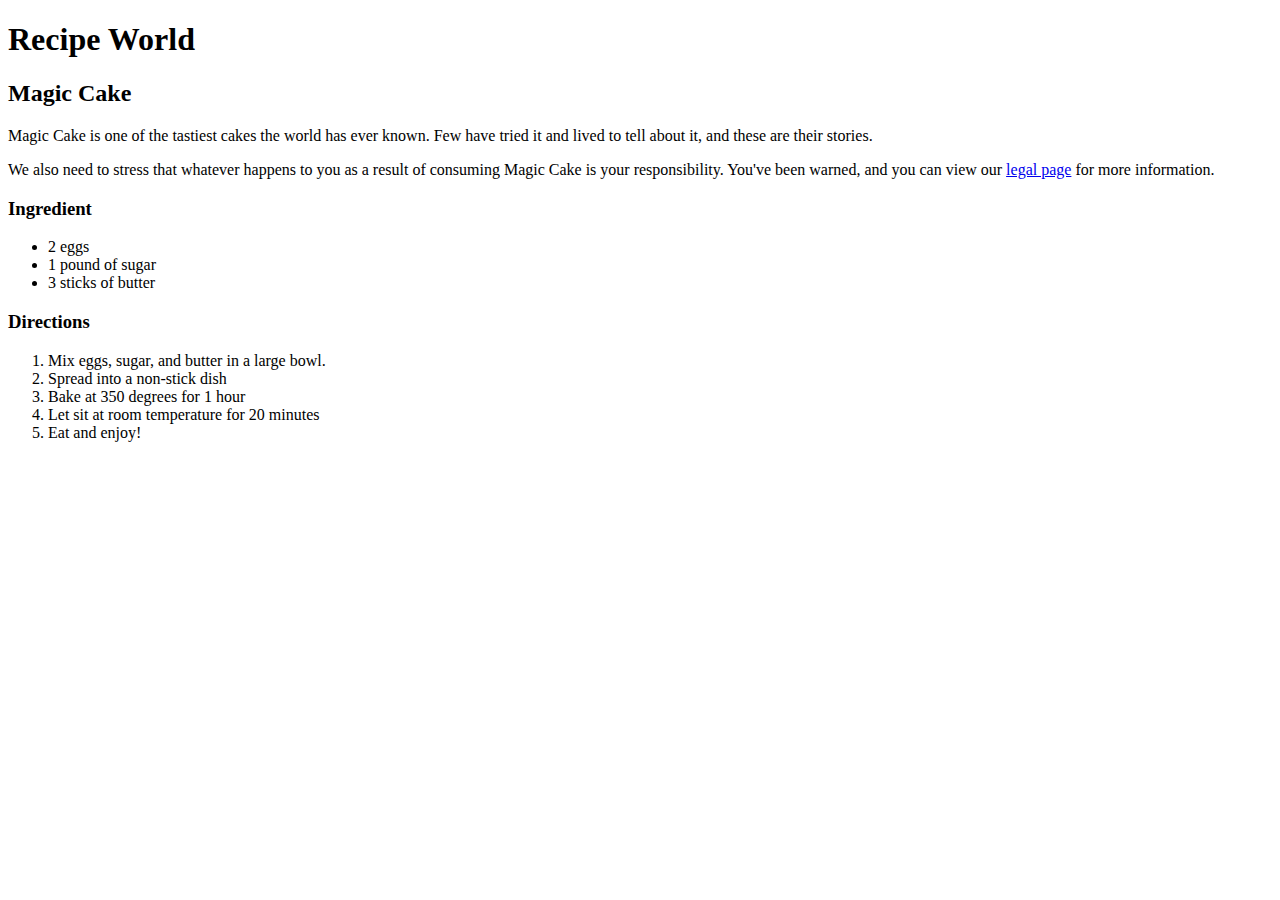
<file: index.html>
<!-- magic-cake.html -->

<!DOCTYPE html>
<html>
	<head>
	</head>

	<body>
	<h1>Recipe World</h1>
	<h2>Magic Cake</h2>
	<p>Magic Cake is one of the tastiest cakes the world has ever known. Few have tried it and lived to tell about it, and these are their stories.</p>

	<p>We also need to stress that whatever happens to you as a result of consuming Magic Cake is your responsibility. You've been warned, and you can view our <a href="legal.html" target="_blank">legal page</a> for more information.</p>
	<h3>Ingredient</h3>
	<ul>
		<li>2 eggs</li>
		<li>1 pound of sugar</li>
		<li>3 sticks of butter</li>
	</ul>
	<h3>Directions</h3>
	<ol>
		<li>Mix eggs, sugar, and butter in a large bowl.</li>
		<li>Spread into a non-stick dish</li>
		<li>Bake at 350 degrees for 1 hour</li>
		<li>Let sit at room temperature for 20 minutes</li>
		<li>Eat and enjoy!</li>
	</ol>
	</body>
</html>
</file>
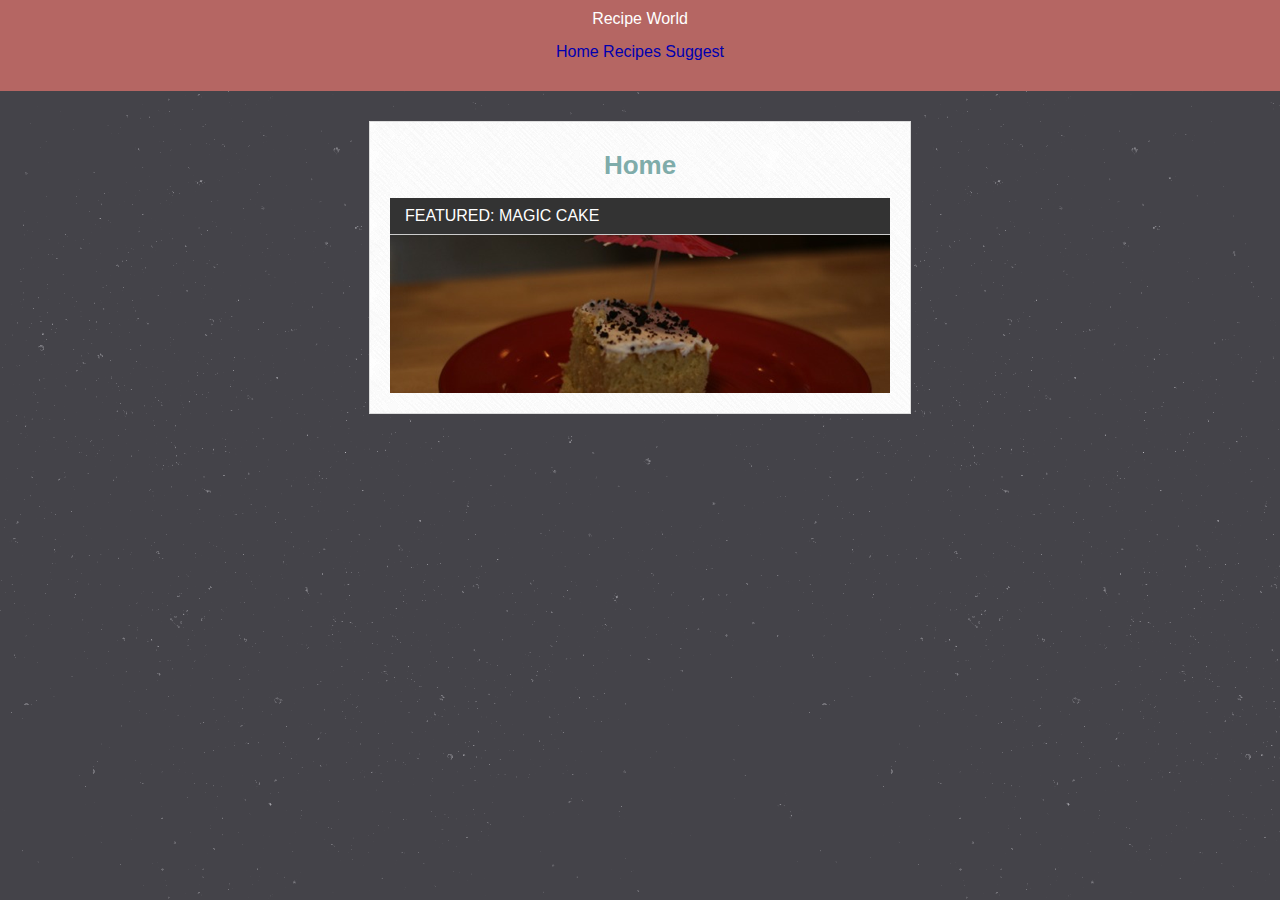
<file: home.html>
<!DOCTYPE html>
<html>
	<head>
		<link rel="stylesheet" type="text/css" href="main.css">
	</head>
	<body>
		<div class="header">
			<h1>Recipe World</h1>
			<ul class="nav">
				<li><a href="home.html">Home</a></li>
				<li><a href="recipes.html">Recipes</a></li>
				<li><a href="suggest.html">Suggest</a></li>
			</ul>
		</div>
		<div class="main-content">
			<h2>Home</h2>
			<div class="featured-image">
				<h3>Featured: Magic Cake</h3>
			</div>
		</div>
	</body>
</html>
</file>
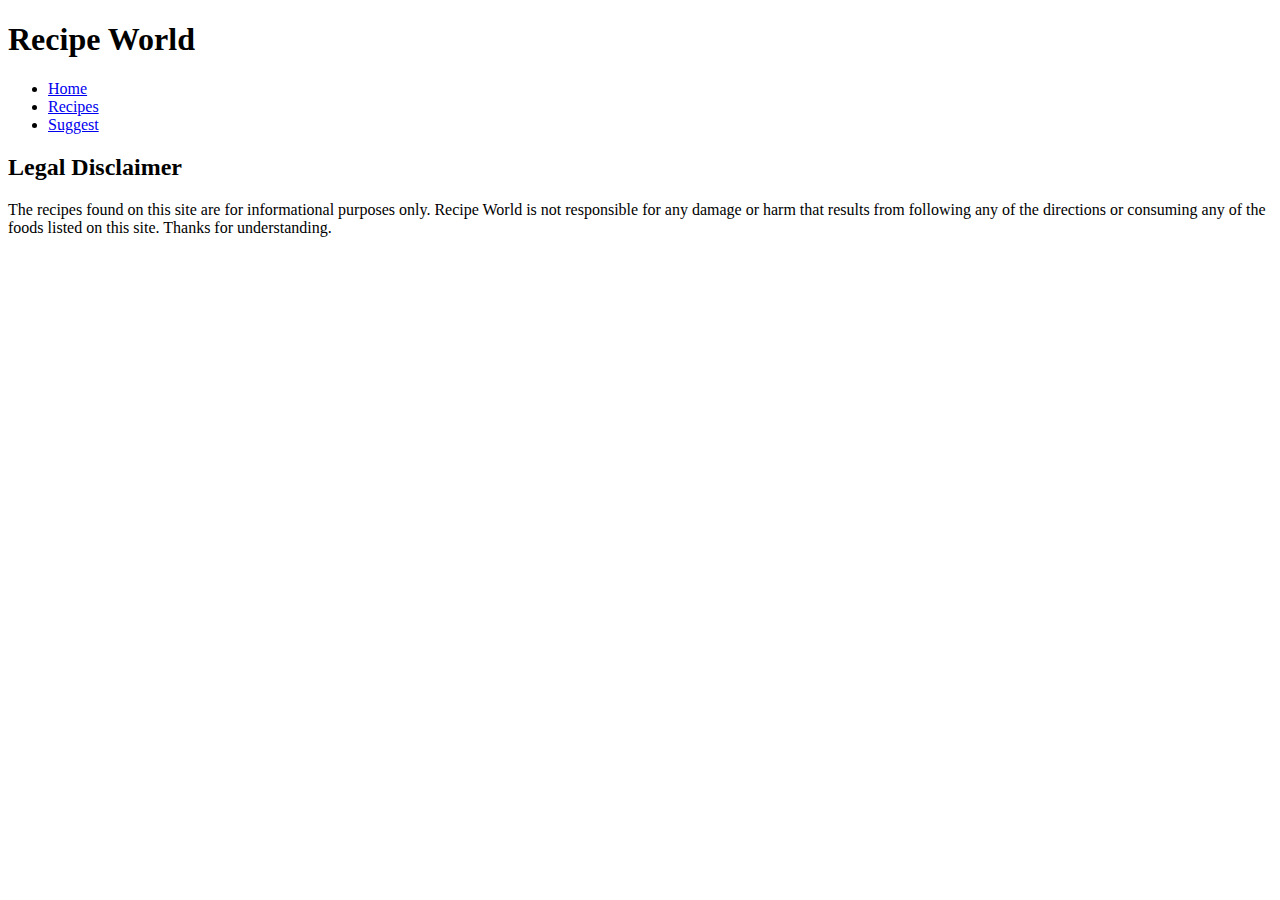
<file: legal.html>
<!DOCTYPE html>
<html>
	<head>
		<title>Recipe World</title>
	</head>
	<body>
		<h1>Recipe World</h1>
		<ul>
			<li><a href="home.html">Home</a></li>
			<li><a href="recipes.html">Recipes</a></li>
			<li><a href="suggest.html">Suggest</a></li>
		</ul>
		
		<h2>Legal Disclaimer</h2>
		<p>The recipes found on this site are for informational purposes only. Recipe World is not responsible for any damage or harm that results from following any of the directions or consuming any of the foods listed on this site. Thanks for understanding.</p>
	</body>
</html>
</file>
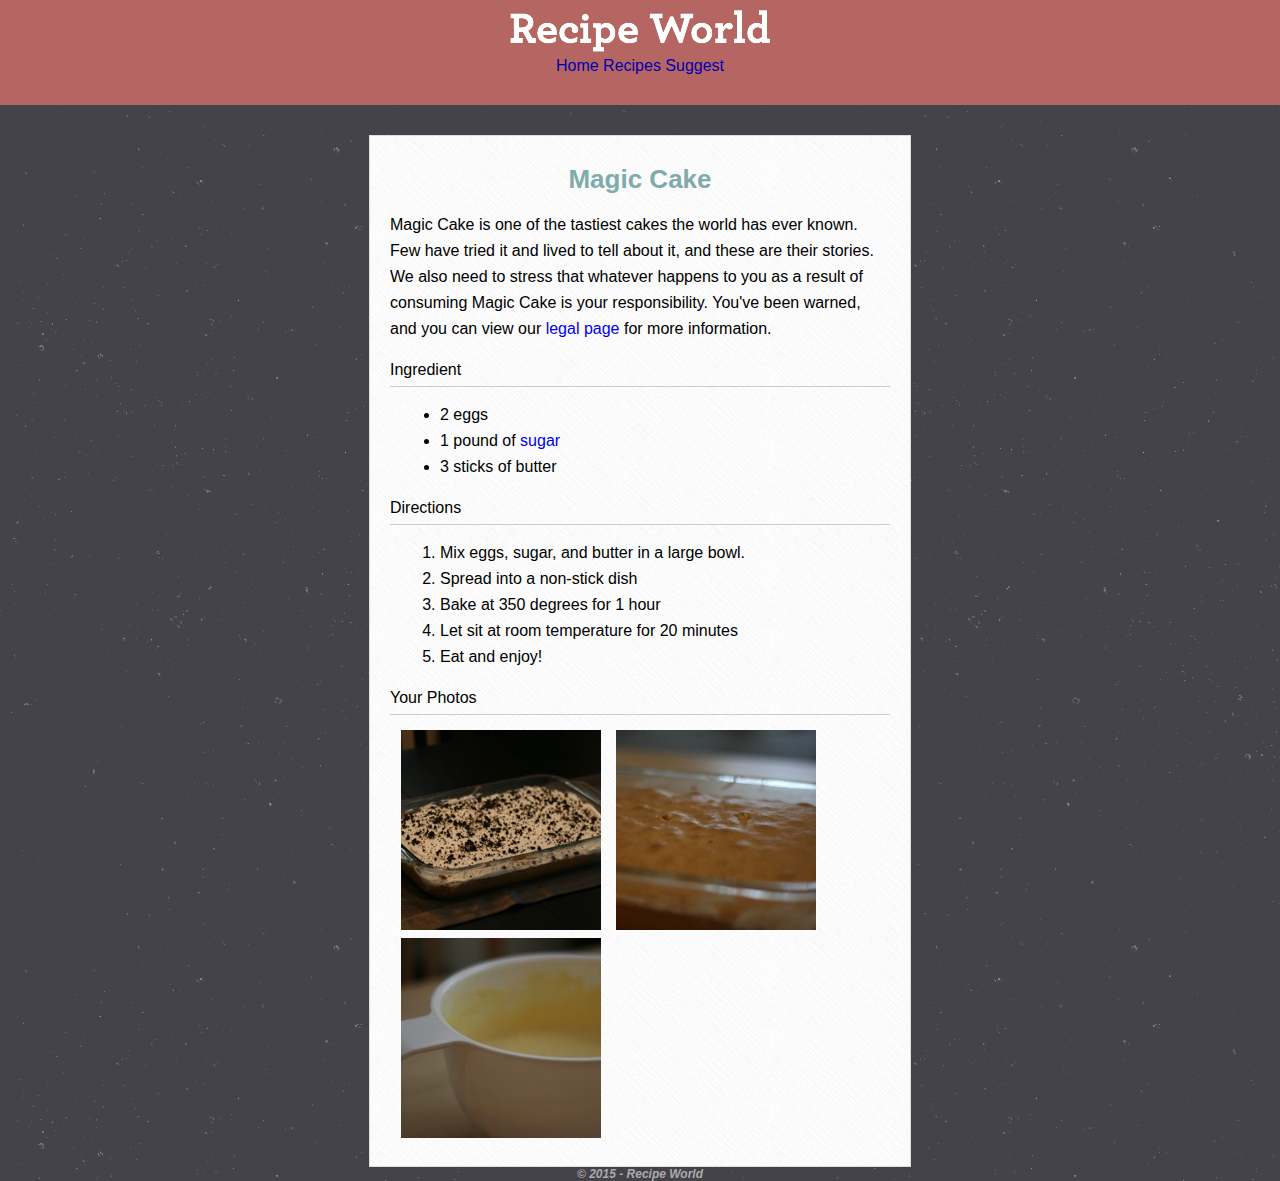
<file: magic-cake.html>
<!DOCTYPE html>
<html>
	<head>
		<title>Recipe World</title>
		<link rel="stylesheet" type="text/css" href="main.css">
	</head>

	<body>
		<div class="header">
			<img src="images/logo.png" alt="Recipe World Logo">
			<ul class="nav">
				<li><a href="home.html">Home</a></li>
				<li><a href="recipes.html">Recipes</a></li>
				<li><a href="suggest.html">Suggest</a></li>
			</ul>
		</div>
		<div class="main-content">
			<h2>Magic Cake</h2>
				<p>Magic Cake is one of the tastiest cakes the world has ever known. Few have tried it and lived to tell about it, and these are their stories.</p>

				<p>We also need to stress that whatever happens to you as a result of consuming Magic Cake is your responsibility. You've been warned, and you can view our <a href="legal.html" target="_blank">legal page</a> for more information.</p>
			<h3>Ingredient</h3>
			<ul>
				<li>2 eggs</li>
				<li>1 pound of <a href="http://www.amazon.com/Domino-Sugar-Granulated-64-Ounce-Canisters/dp/B0029K0VOO">sugar</a></li>
				<li>3 sticks of butter</li>
			</ul>
			<h3>Directions</h3>
			<ol>
				<li>Mix eggs, sugar, and butter in a large bowl.</li>
				<li>Spread into a non-stick dish</li>
				<li>Bake at 350 degrees for 1 hour</li>
				<li>Let sit at room temperature for 20 minutes</li>
				<li>Eat and enjoy!</li>
			</ol>
			<h3>Your Photos</h3>
			<ul class="photos">
				<li><img src="images/cake1.jpg" alt="Cake Photo 1"></li>
				<li><img src="images/cake2.jpg" alt="Cake Photo 2"></li>
				<li><img src="images/cake3.jpg" alt="Cake Photo 3"></li>
			</ul>
		</div>
		<div class="footer">
			<p>&copy; 2015 - Recipe World</p>
		</div>
	</body>
</html>
</file>
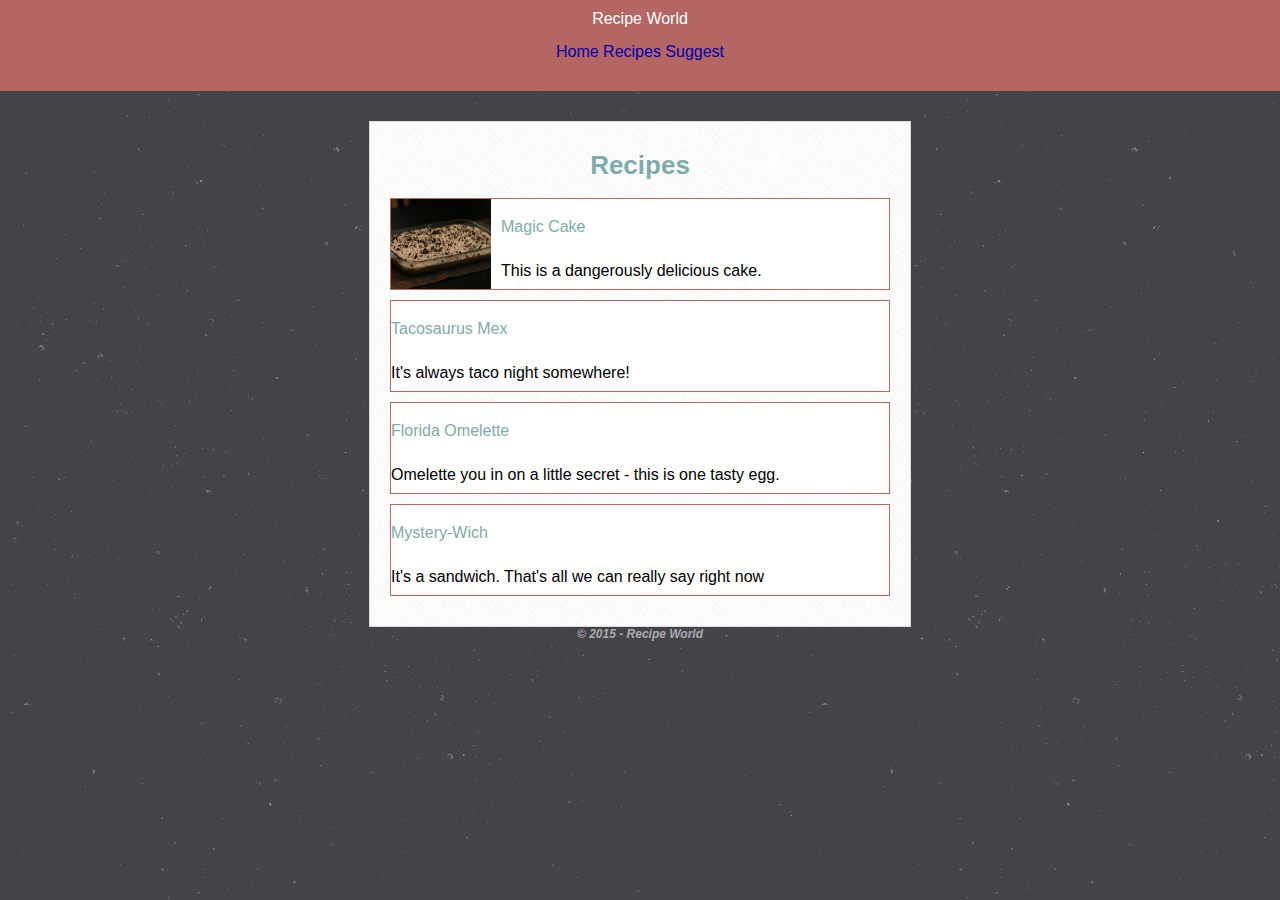
<file: recipes.html>
<!DOCTYPE html>
<html>
	<head>
		<link rel="stylesheet" type="text/css" href="main.css">
	</head>

	<body>
		<div class="header">
			<h1>Recipe World</h1>
			<ul class="nav">
				<li><a href="home.html">Home</a></li>
				<li><a href="recipes.html">Recipes</a></li>
				<li><a href="suggest.html">Suggest</a></li>
			</ul>
		</div>
		<div class="main-content">
			<h2>Recipes</h2>
			<ul class="recipes ">
				<li>
					<img src="images/magic-cake1.jpg" width="100" height="90">
					<h3><a href="magic-cake.html">Magic Cake</a></h3>
					<p>This is a dangerously delicious cake.</p>
				</li>
				<li>
					<h3><a href="Tacosaurus-Mex.html">Tacosaurus Mex</a></h3>
					<p>It's always taco night somewhere!</p>
				</li>
				<li>
					<h3><a href="Florida-Omelette.html">Florida Omelette</a></h3>
					<p>Omelette you in on a little secret - this is one tasty egg.</p>
				</li>
				<li>
					<h3><a href="Mystery-Wich.html">Mystery-Wich</a></h3>
					<p>It's a sandwich. That's all we can really say right now</p>
				</li>
			</ul>
		</div>
		<div class="footer">
			<p>&copy; 2015 - Recipe World</p>
		</div>
	</body>
</html>
</file>
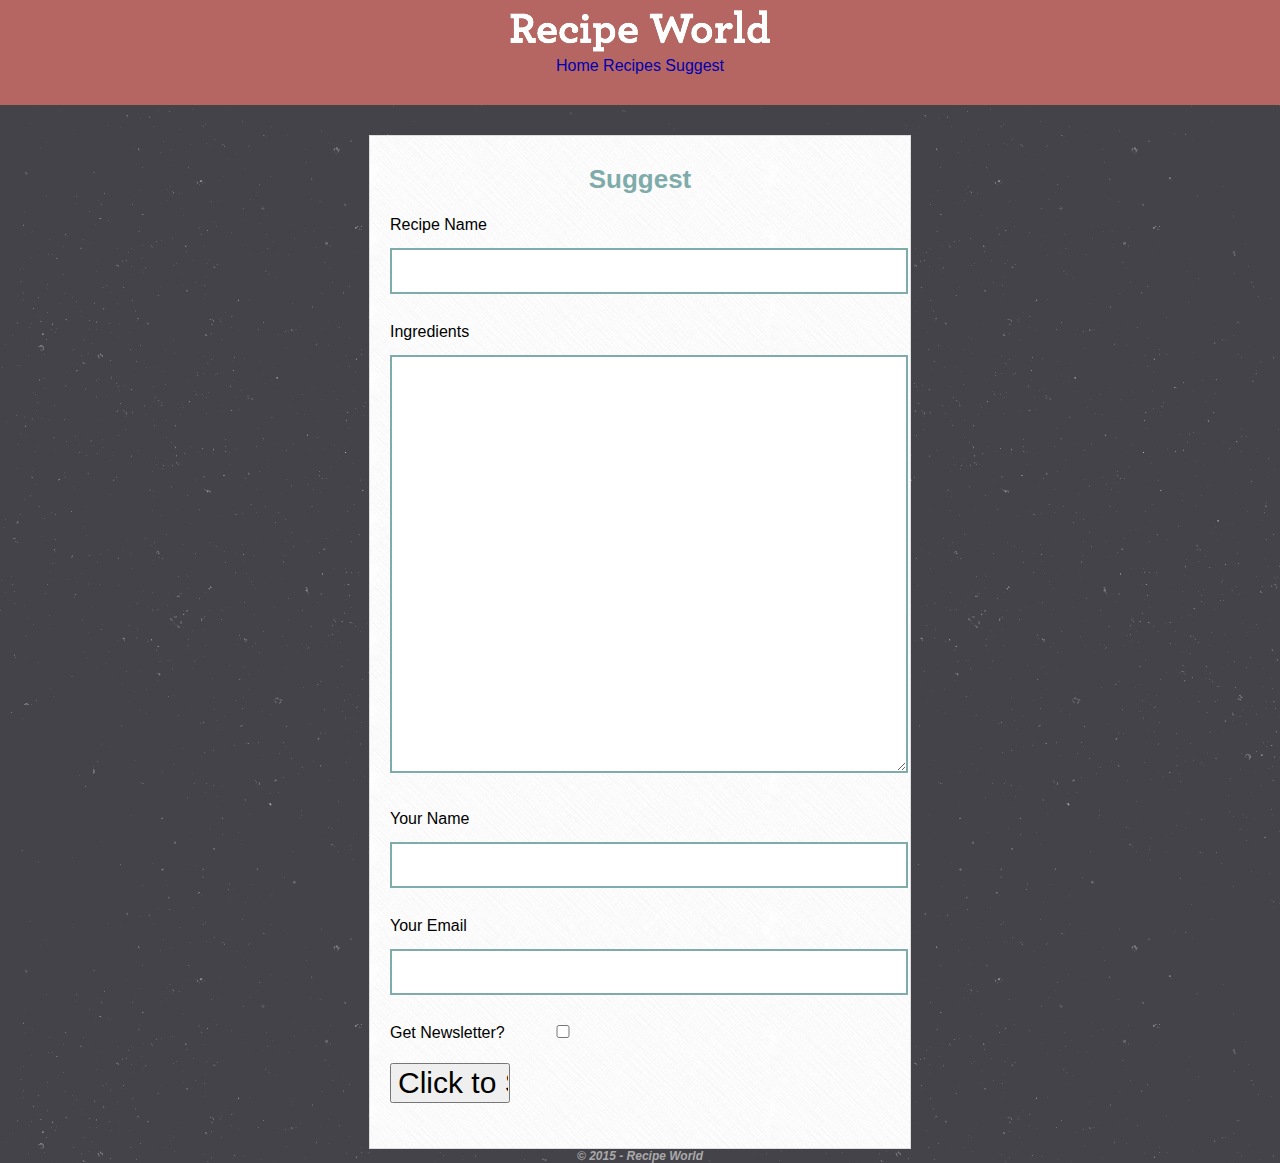
<file: suggest.html>
<!DOCTYPE html>
<html>
	<head>
		<link rel="stylesheet" type="text/css" href="main.css">
	</head>
	<body>
		<div class="header">
			<img src="images/logo.png" alt="Recipe World Logo">
			<ul class="nav">
				<li><a href="home.html">Home</a></li>
				<li><a href="recipes.html">Recipes</a></li>
				<li><a href="suggest.html">Suggest</a></li>
			</ul>
		</div>
		<div class="main-content">
			<h2>Suggest</h2>		
			<form>
				<label for="recipe-name">Recipe Name</label>
				<input type="text" id="recipe-name">
				<label for="ingredients">Ingredients</label>
				<textarea id="ingredients"></textarea>
				<label for="you-name">Your Name</label>
				<input type="text" id="you-name">
				<label for="your-email">Your Email</label>
				<input type="text" id="your-email">
				<label for="newsletter">Get Newsletter?</label>
				<input type="checkbox" id="newsletter">
				<input type="submit" value="Click to Submit">
			</form>
		</div>
		<div class="footer">
			<p>&copy; 2015 - Recipe World</p>
	</body>
</html>
</file>
<file: main.css>
/* reset default styles and font-size*/

html, body, h1, h2, h3, p, ol, ul, li, a {
	padding: 0;
	border: 0;
	margin: 0;
	font-size: 100%;
	font: inherit;
}
body {
	padding: 0 0 0 0;
	/*background-color: #5f5f5f;
	background-image: url(images/gobbler.png);
	background-position: top left;
	background-repeat: repeat;*/
	background: #000000 url(images/stardust.png) top left repeat;
	font-family: Helvetica, Arial, "Times New Roman",sans-serif;
}
.header {
	padding: 10px 10px 10px 10px;
	background-color: #b56663;
}

.header a {
	color: #ffffff;
}
.header img {
	display: block;
	margin: 0 auto 0 auto;
}
.main-content {
	line-height: 26px;
	width: 500px;
	padding: 20px 20px 20px 20px;
	border: 1px solid #dddddd;
	margin: 30px auto 0 auto;
	background: #ffffff url(images/crossword.png) top left repeat;
}
h1 {
	color: #ffffff;
	margin: 0 0 15px 0;
	text-align: center;	
}
h2 {
	color: #7facaa;
	margin: 10px 0 20px 0;
	text-align: center;
	font-size: 26px;
	font-weight: bold;
}
h3 {
	margin: 15px 0 15px 0;
	border-bottom: 1px solid #CCCCCC;
	padding-bottom: 3px;
}
ul {
	padding: 0 0 0 50px;
}
ol { 
	padding: 0 0 0 50px;
}

ul li {
	
}
a {
	text-decoration: none;
}
.nav {
	padding-left: 0;
	margin: 5px 0 20px 0;
	text-align: center;
}
.nav li {
	display: inline;
}
.nav a {
	color: #0000af;
	text-decoration: none;
}
.recipes {
	list-style-type: none;
	padding: 0;
}
.recipes li {
	border: 1px solid #b56663;
	margin-bottom: 10px;
	background-color: #ffffff;
	 height: 90px;
/*	background: #ffffff url(images/li-bg.png) top left repeat;*/
}
.recipes h3 {
	border-bottom: 0;
}
.recipes a {
	color: #7facaa;
	text-decoration: none;
}
.recipes img {
	float: left;
	padding-right: 10px;
}
.photos {
	list-style-type: none;
	padding: 0;
}
.photos li {
	display: inline;
	padding-left: 11px; 
}
.featured-image {
	width: 500;
	height: 195px;
	background: #ffffff url(images/featured-cake.png) top left no-repeat;
}
.featured-image h3 {
	margin: 0;
	background-color: #333333;
	color: #ffffff;
	padding: 5px 0 5px 15px;
	text-transform: uppercase;
}

.footer p {
	color: #aaaaaa;
	text-align: center;
	font-weight: bold;
	font-size: 12px;
	font-style: italic;
	text-trasnform: uppercase;
}

label, input {
	display: block;
}

label {
	margin-bottom: 10px;
}

input {
	width: 500px;
	margin-bottom: 25px;
}

input[type=submit] {
	width: 120px;
	font-size: 30px;
}

input[type=text] {
	border: 2px solid #7facaa;
	font-size: 24px;
	padding: 7px;
}
textarea {
	width: 500px;
	height: 400px;
	padding: 7px;
	border: 2px solid #7facaa;
	margin-bottom: 25px;
	font-size: 24px;
}

input[type=checkbox], label[for=newsletter] {
	width: 100px;
	display: inline;
}




/*p {
	text-decoration: underline;
	color: red;
}




a:hover {
	text-decoration: underline;
	color: darkred;
}

ol li:first-child {
	color: red;
}
</file>
